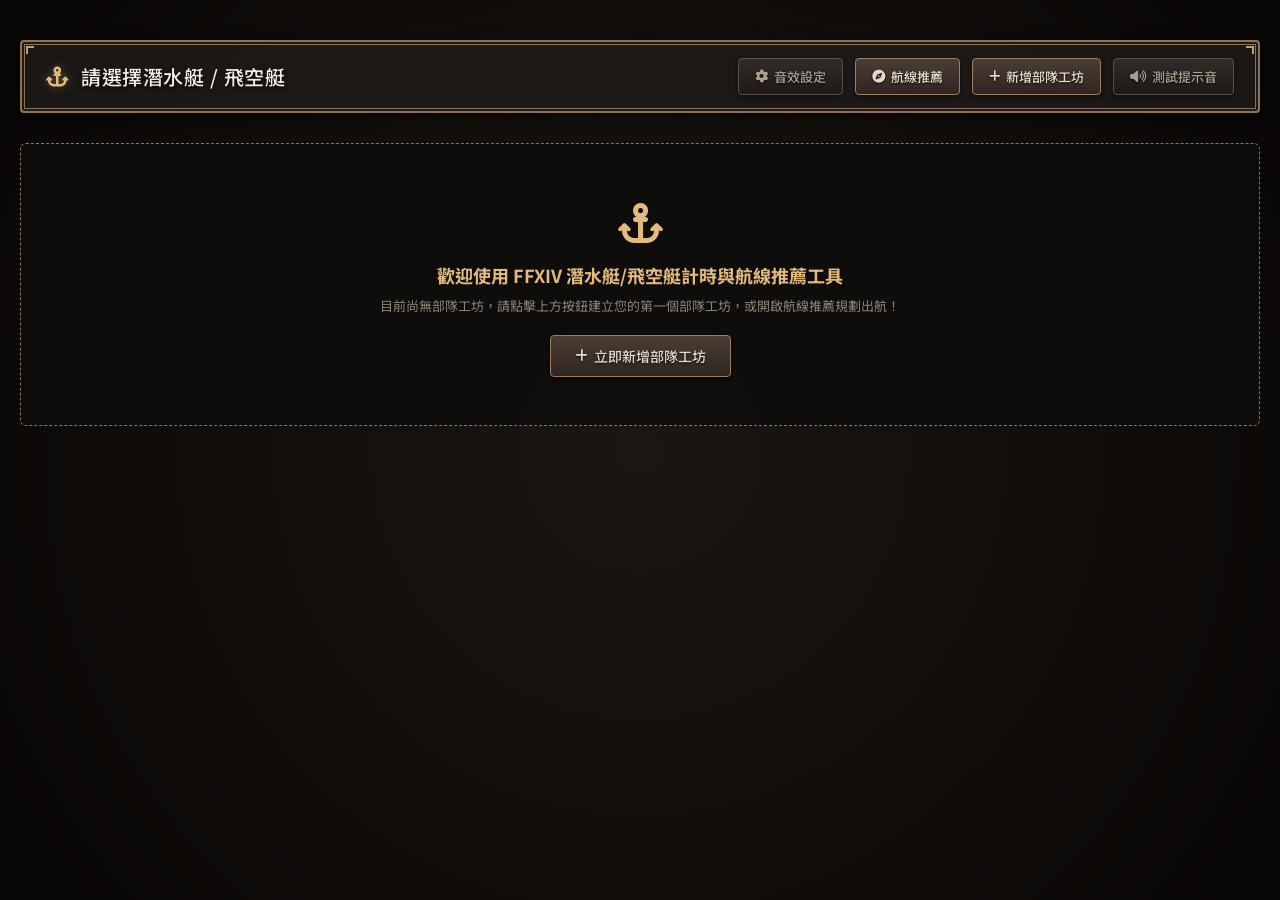
<file: index.html>
<!DOCTYPE html>
<html lang="zh-Hant">
<head>
    <meta charset="UTF-8">
    <meta name="viewport" content="width=device-width, initial-scale=1.0">
    <title>FFXIV 潛水艇/飛空艇探索計時器</title>
    <!-- Google Fonts: Noto Sans TC (繁中) & Montserrat (英數) -->
    <link rel="preconnect" href="https://fonts.googleapis.com">
    <link rel="preconnect" href="https://fonts.gstatic.com" crossorigin>
    <link href="https://fonts.googleapis.com/css2?family=Montserrat:wght@400;500;700&family=Noto+Sans+TC:wght@400;500;700&display=swap" rel="stylesheet">
    <!-- FontAwesome Icons -->
    <link rel="stylesheet" href="https://cdnjs.cloudflare.com/ajax/libs/font-awesome/6.4.0/css/all.min.css">
    <!-- Custom CSS -->
    <link rel="stylesheet" href="styles.css?v=4.1">
</head>
<body>
    <div class="app-wrapper">
        <!-- FFXIV Style Main Banner / Title Bar -->
        <header class="main-header">
            <div class="header-title">
                <i class="fa-solid fa-anchor gold-icon"></i>
                <h2>請選擇潛水艇 / 飛空艇</h2>
            </div>
            <div class="header-actions">
                <button class="ff-btn btn-secondary" onclick="toggleSettings()" title="音效設定">
                    <i class="fa-solid fa-gear"></i> 音效設定
                </button>
                <button class="ff-btn btn-primary" onclick="openRoutePlannerModal()" title="智慧航線推薦">
                    <i class="fa-solid fa-compass"></i> 航線推薦
                </button>
                <button class="ff-btn btn-primary" onclick="openAddWorkshopModal()">
                    <i class="fa-solid fa-plus"></i> 新增部隊工坊
                </button>
                <button class="ff-btn btn-secondary" onclick="playTestSound()">
                    <i class="fa-solid fa-volume-high"></i> 測試提示音
                </button>
            </div>
        </header>

        <!-- Collapsible Settings Panel -->
        <div id="settings-panel" class="settings-panel" style="display: none;">
            <div class="card-border-frame">
                <div class="ff-corner ff-corner-tl"></div>
                <div class="ff-corner ff-corner-tr"></div>
                <div class="ff-corner ff-corner-bl"></div>
                <div class="ff-corner ff-corner-br"></div>
            </div>
            <div class="settings-body">
                <label for="custom-audio-url"><i class="fa-solid fa-music gold-icon"></i> 自訂探索結束提示音網址 (MP3/WAV)：</label>
                <input type="text" id="custom-audio-url" placeholder="請輸入音效 URL (留空則使用預設的 FFXIV 水晶合成音效)" class="ff-input" onchange="saveCustomAudioUrl(this.value)">
            </div>
        </div>

        <!-- Grid Container for Workshops (Multi-column) -->
        <main class="workshops-grid" id="workshops-container">
            <!-- Dynamic Workshop Card Elements will be rendered here -->
        </main>
    </div>

    <!-- Modal 1: Add/Edit Workshop -->
    <div id="workshop-modal" class="modal-overlay">
        <div class="ff-dialog">
            <div class="card-border-frame">
                <div class="ff-corner ff-corner-tl"></div>
                <div class="ff-corner ff-corner-tr"></div>
                <div class="ff-corner ff-corner-bl"></div>
                <div class="ff-corner ff-corner-br"></div>
            </div>
            <h3 class="dialog-title" id="workshop-modal-title">新增部隊工坊</h3>
            <div class="dialog-body">
                <div class="form-group">
                    <label for="workshop-name">工坊/部隊名稱：</label>
                    <input type="text" id="workshop-name" placeholder="例如：空想秘錄、材料探索" class="ff-input">
                </div>
            </div>
            <div class="dialog-footer">
                <button class="ff-btn btn-primary" onclick="saveWorkshop()">確認</button>
                <button class="ff-btn btn-secondary" onclick="closeModal('workshop-modal')">取消</button>
            </div>
        </div>
    </div>

    <!-- Modal 2: Edit Submersible Timer -->
    <div id="sub-modal" class="modal-overlay">
        <div class="ff-dialog dialog-large">
            <div class="card-border-frame">
                <div class="ff-corner ff-corner-tl"></div>
                <div class="ff-corner ff-corner-tr"></div>
                <div class="ff-corner ff-corner-bl"></div>
                <div class="ff-corner ff-corner-br"></div>
            </div>
            <h3 class="dialog-title" id="sub-modal-title">潛水艇探索設定</h3>
            <div class="dialog-body">
                <input type="hidden" id="current-workshop-idx">
                <input type="hidden" id="current-sub-idx">
                
                <div class="form-group">
                    <label for="sub-name">潛水艇名稱：</label>
                    <input type="text" id="sub-name" placeholder="例如：潛水艇-1" class="ff-input">
                </div>

                <div class="form-group-row">
                    <div class="form-group col-half">
                        <label for="sub-level">等級 (級)：</label>
                        <input type="number" id="sub-level" placeholder="64" min="1" max="120" class="ff-input">
                    </div>
                    <div class="form-group col-half">
                        <label for="sub-type">類型：</label>
                        <select id="sub-type" class="ff-select">
                            <option value="潜水艇">潛水艇</option>
                            <option value="飞空艇">飛空艇</option>
                        </select>
                    </div>
                </div>

                <!-- Timer Section -->
                <div class="timer-config-box">
                    <label class="section-label">🕒 探索時長設定</label>

                    <!-- Custom inputs -->
                    <div class="custom-time-inputs">
                        <div class="time-input-item">
                            <input type="number" id="input-days" min="0" value="0" class="ff-input time-num">
                            <span>天</span>
                        </div>
                        <div class="time-input-item">
                            <input type="number" id="input-hours" min="0" max="23" value="0" class="ff-input time-num">
                            <span>小時</span>
                        </div>
                        <div class="time-input-item">
                            <input type="number" id="input-mins" min="0" max="59" value="0" class="ff-input time-num">
                            <span>分鐘</span>
                        </div>
                    </div>
                </div>
            </div>
            <div class="dialog-footer">
                <button class="ff-btn btn-primary" onclick="saveSubmersible()">開始探索</button>
                <button class="ff-btn btn-warning" id="btn-standby-sub" onclick="setSubStandby()">設為待命/返航</button>
                <button class="ff-btn btn-danger" id="btn-delete-sub" onclick="deleteSubmersible()">刪除機體</button>
                <button class="ff-btn btn-secondary" onclick="closeModal('sub-modal')">取消</button>
            </div>
        </div>
    </div>

    <!-- Modal 3: Alarm Alert (Looping) -->
    <div id="alarm-modal" class="modal-overlay">
        <div class="ff-dialog">
            <div class="card-border-frame">
                <div class="ff-corner ff-corner-tl"></div>
                <div class="ff-corner ff-corner-tr"></div>
                <div class="ff-corner ff-corner-bl"></div>
                <div class="ff-corner ff-corner-br"></div>
            </div>
            <h3 class="dialog-title" style="color: var(--ff-text-gold);"><i class="fa-solid fa-bell fa-bounce" style="color: var(--ff-text-gold); margin-right: 8px;"></i> 探索結束通知</h3>
            <div class="dialog-body" style="text-align: center; gap: 10px;">
                <p style="font-size: 14px; color: var(--ff-text-normal);">以下探索機體已順利返航：</p>
                <div id="alarm-sub-list" style="background: rgba(0,0,0,0.3); border: 1px solid rgba(140, 115, 85, 0.2); border-radius: 4px; padding: 12px; margin: 10px 0; max-height: 150px; overflow-y: auto; display: flex; flex-direction: column; gap: 8px;">
                    <!-- Dynamically populated list -->
                </div>
            </div>
            <div class="dialog-footer" style="justify-content: center; padding-top: 14px;">
                <button class="ff-btn btn-warning" onclick="dismissAlarm()" style="width: 100%; padding: 12px; font-size: 14px;">
                    <i class="fa-solid fa-volume-xmark"></i> 關閉鬧鐘提示音
                </button>
            </div>
        </div>
    </div>

    <!-- Modal 4: Chart Site Unlock Tracker -->
    <div id="chart-modal" class="modal-overlay">
        <div class="ff-dialog dialog-large">
            <div class="card-border-frame">
                <div class="ff-corner ff-corner-tl"></div>
                <div class="ff-corner ff-corner-tr"></div>
                <div class="ff-corner ff-corner-bl"></div>
                <div class="ff-corner ff-corner-br"></div>
            </div>
            <h3 class="dialog-title" id="chart-modal-title">海圖解鎖進度</h3>
            <div class="dialog-body">
                <input type="hidden" id="chart-modal-ws-idx">
                <input type="hidden" id="chart-modal-chart-key">
                
                <!-- Bulk Actions -->
                <div class="modal-bulk-actions" style="display: flex; gap: 12px; justify-content: flex-end; margin-bottom: 8px;">
                    <button class="ff-btn btn-secondary" onclick="chartBulkAction('all')" style="padding: 6px 12px; font-size: 12px;">全選</button>
                    <button class="ff-btn btn-secondary" onclick="chartBulkAction('clear')" style="padding: 6px 12px; font-size: 12px;">全清</button>
                </div>
                
                <!-- Sites Grid -->
                <div class="sites-grid" id="chart-sites-container">
                    <!-- Site toggle buttons will be generated dynamically -->
                </div>
            </div>
            <div class="dialog-footer" style="justify-content: center; padding-top: 14px;">
                <button class="ff-btn btn-primary" onclick="closeChartModal()" style="width: 100%; padding: 12px; font-size: 14px;">
                    確定 / 關閉
                </button>
            </div>
        </div>
    </div>

    <!-- Modal 5: Submersible Stats Calculator -->
    <div id="stats-modal" class="modal-overlay">
        <div class="ff-dialog dialog-large">
            <div class="card-border-frame">
                <div class="ff-corner ff-corner-tl"></div>
                <div class="ff-corner ff-corner-tr"></div>
                <div class="ff-corner ff-corner-bl"></div>
                <div class="ff-corner ff-corner-br"></div>
            </div>
            <h3 class="dialog-title"><i class="fa-solid fa-calculator gold-icon" style="margin-right: 8px;"></i> 船艦屬性計算器</h3>
            <div class="dialog-body">
                <div class="calc-container">
                    <!-- Left Column: Inputs -->
                    <div class="calc-inputs-column">
                        <div class="form-group">
                            <label for="calc-level"><i class="fa-solid fa-star gold-icon"></i> 潛水艇等級 (Lv. 1～95)：</label>
                            <select id="calc-level" class="ff-select" onchange="onCalcLevelChange()"></select>
                        </div>
                        <div class="form-group">
                            <label for="calc-hull"><i class="fa-solid fa-circle-nodes gold-icon"></i> 船體 (Hull)：</label>
                            <select id="calc-hull" class="ff-select" onchange="calculateSubStats()"></select>
                        </div>
                        <div class="form-group">
                            <label for="calc-stern"><i class="fa-solid fa-circle-nodes gold-icon"></i> 船尾 (Stern)：</label>
                            <select id="calc-stern" class="ff-select" onchange="calculateSubStats()"></select>
                        </div>
                        <div class="form-group">
                            <label for="calc-bow"><i class="fa-solid fa-circle-nodes gold-icon"></i> 船首 (Bow)：</label>
                            <select id="calc-bow" class="ff-select" onchange="calculateSubStats()"></select>
                        </div>
                        <div class="form-group">
                            <label for="calc-bridge"><i class="fa-solid fa-circle-nodes gold-icon"></i> 艦橋 (Bridge)：</label>
                            <select id="calc-bridge" class="ff-select" onchange="calculateSubStats()"></select>
                        </div>
                    </div>

                    <!-- Right Column: Outputs -->
                    <div class="calc-outputs-column">
                        <div class="stats-display-card">
                            <div class="stats-card-title">最終潛艇性能</div>
                            
                            <div class="stat-row">
                                <span class="stat-name">探索性能 <small>Surveillance</small></span>
                                <span class="stat-val" id="stat-val-surveillance">0</span>
                            </div>
                            <div class="stat-row">
                                <span class="stat-name">收集性能 <small>Retrieval</small></span>
                                <span class="stat-val" id="stat-val-retrieval">0</span>
                            </div>
                            <div class="stat-row">
                                <span class="stat-name">巡航速度 <small>Speed</small></span>
                                <span class="stat-val" id="stat-val-speed">0</span>
                            </div>
                            <div class="stat-row">
                                <span class="stat-name">航行距離 <small>Range</small></span>
                                <span class="stat-val" id="stat-val-range">0</span>
                            </div>
                            <div class="stat-row">
                                <span class="stat-name">恩惠 <small>Favor</small></span>
                                <span class="stat-val" id="stat-val-favor">0</span>
                            </div>
                        </div>
                    </div>
                </div>
            </div>
            <div class="dialog-footer" style="justify-content: center; padding-top: 14px;">
                <button class="ff-btn btn-secondary" onclick="closeModal('stats-modal')" style="width: 100%; padding: 12px; font-size: 14px;">
                    關閉視窗
                </button>
            </div>
        </div>
    </div>

    <!-- Modal 6: Submersible Route Recommender -->
    <div id="route-modal" class="modal-overlay">
        <div class="ff-dialog dialog-route-planner">
            <div class="card-border-frame">
                <div class="ff-corner ff-corner-tl"></div>
                <div class="ff-corner ff-corner-tr"></div>
                <div class="ff-corner ff-corner-bl"></div>
                <div class="ff-corner ff-corner-br"></div>
            </div>
            <h3 class="dialog-title"><i class="fa-solid fa-compass gold-icon" style="margin-right: 8px;"></i> 智慧航線推薦系統</h3>
            <div class="dialog-body">
                <!-- Route Planner Settings Bar -->
                <div class="route-settings-card">
                    <!-- Row 1: Workshop & Target Filters -->
                    <div class="route-settings-grid">
                        <div class="form-group">
                            <label for="route-ws-select"><i class="fa-solid fa-warehouse gold-icon"></i> 選擇工坊 (解鎖進度)：</label>
                            <select id="route-ws-select" class="ff-select" onchange="runRouteSearch()"></select>
                        </div>
                        <div class="form-group">
                            <label for="route-chart-select"><i class="fa-solid fa-map-location-dot gold-icon"></i> 目標海域：</label>
                            <select id="route-chart-select" class="ff-select" onchange="runRouteSearch()">
                                <option value="drowned_city">溺沒海 (The Drowned City)</option>
                                <option value="jade_sea">灰海 (The Jade Sea)</option>
                            </select>
                        </div>
                        <div class="form-group">
                            <label for="route-objective"><i class="fa-solid fa-bullseye gold-icon"></i> 推薦目標：</label>
                            <select id="route-objective" class="ff-select" onchange="runRouteSearch()">
                                <option value="exp" selected>📈 經驗效率優先 (每分EXP高)</option>
                                <option value="total_exp">⭐ 單趟總經驗最大 (總EXP高)</option>
                                <option value="gil">💰 沉船金飾撈金 (OJ 優先)</option>
                            </select>
                        </div>
                        <div class="form-group">
                            <label for="route-target-time"><i class="fa-solid fa-clock gold-icon"></i> 作息時長限制：</label>
                            <select id="route-target-time" class="ff-select" onchange="runRouteSearch()">
                                <option value="999">不限時長 (效益優先)</option>
                                <option value="24">剛好 24 小時以內 (每日收成)</option>
                                <option value="20">20 小時以內 (快速循環)</option>
                                <option value="48">48 小時以內 (雙日長航)</option>
                            </select>
                        </div>
                    </div>

                    <!-- Row 2: Submersible Level & 4 Parts Configuration (Matching User Spec) -->
                    <div class="route-sub-config-box">
                        <div class="route-sub-config-top">
                            <div class="route-level-input-group">
                                <label for="route-level"><i class="fa-solid fa-star gold-icon"></i> 潛水艇等級：</label>
                                <input type="number" id="route-level" class="ff-input" value="50" min="1" max="95" onchange="onRouteLevelChange()">
                            </div>
                            <div class="route-stats-badges-container" id="route-stats-badges-container">
                                <span class="route-mini-badge">探索性能 <strong id="route-badge-surveillance">0</strong></span>
                                <span class="route-mini-badge">收集性能 <strong id="route-badge-retrieval">0</strong></span>
                                <span class="route-mini-badge">巡航速度 <strong id="route-badge-speed">0</strong></span>
                                <span class="route-mini-badge highlight">航行距離 <strong id="route-badge-range">0</strong></span>
                                <span class="route-mini-badge">恩惠 <strong id="route-badge-favor">0</strong></span>
                            </div>
                        </div>
                        <div class="route-parts-grid">
                            <div class="form-group">
                                <label for="route-hull">船體 (Hull)：</label>
                                <select id="route-hull" class="ff-select" onchange="onRoutePartChange()"></select>
                            </div>
                            <div class="form-group">
                                <label for="route-stern">船尾 (Stern)：</label>
                                <select id="route-stern" class="ff-select" onchange="onRoutePartChange()"></select>
                            </div>
                            <div class="form-group">
                                <label for="route-bow">船首 (Bow)：</label>
                                <select id="route-bow" class="ff-select" onchange="onRoutePartChange()"></select>
                            </div>
                            <div class="form-group">
                                <label for="route-bridge">艦橋 (Bridge)：</label>
                                <select id="route-bridge" class="ff-select" onchange="onRoutePartChange()"></select>
                            </div>
                        </div>
                    </div>
                </div>

                <!-- Recommended Results Container -->
                <div class="route-results-wrapper">
                    <div class="route-results-header">
                        <h4><i class="fa-solid fa-list-ol gold-icon"></i> 推薦航線列表 (Top 5)</h4>
                        <span id="route-search-summary" class="route-search-summary">正在分析航線...</span>
                    </div>
                    <div id="route-results-container" class="route-cards-list">
                        <!-- Cards will be injected dynamically -->
                    </div>
                </div>
            </div>
            <div class="dialog-footer" style="justify-content: center; padding-top: 14px;">
                <button class="ff-btn btn-secondary" onclick="closeModal('route-modal')" style="width: 100%; padding: 12px; font-size: 14px;">
                    關閉視窗
                </button>
            </div>
        </div>
    </div>

    <!-- Modal 7: Quick Dispatch to Existing Submersible Modal -->
    <div id="route-dispatch-modal" class="modal-overlay">
        <div class="ff-dialog" style="max-width: 520px;">
            <div class="card-border-frame">
                <div class="ff-corner ff-corner-tl"></div>
                <div class="ff-corner ff-corner-tr"></div>
                <div class="ff-corner ff-corner-bl"></div>
                <div class="ff-corner ff-corner-br"></div>
            </div>
            <h3 class="dialog-title"><i class="fa-solid fa-paper-plane gold-icon" style="margin-right: 8px;"></i> 選擇要套用出航的潛水艇</h3>
            <div class="dialog-body">
                <div id="route-dispatch-info" style="color: var(--ff-text-normal); font-size: 13px; margin-bottom: 14px; background: rgba(0,0,0,0.3); padding: 10px; border-radius: 4px; border: 1px solid rgba(140,115,85,0.3);"></div>
                <div id="route-dispatch-sub-list" style="display: flex; flex-direction: column; gap: 8px;">
                    <!-- Submersibles injected dynamically -->
                </div>
            </div>
            <div class="dialog-footer">
                <button class="ff-btn btn-secondary" onclick="closeModal('route-dispatch-modal')" style="width: 100%;">
                    取消
                </button>
            </div>
        </div>
    </div>

    <!-- Custom Script -->
    <script src="app.js?v=4.1"></script>
</body>
</html>
</file>
<file: styles.css>
/* ==========================================================================
   FFXIV Submersible Timer - Stylesheet
   Theme: Authentically reproducing the FFXIV dark-brown metal UI.
   ========================================================================== */

/* 1. Reset & Global Variables */
:root {
    --ff-bg-panel: rgba(36, 32, 29, 0.98);
    --ff-border-dark: #1e1b19;
    --ff-border-gold: #8c7355;
    --ff-border-gold-light: #bba377;
    --ff-text-normal: #d1c4b2;
    --ff-text-white: #f3ece3;
    --ff-text-gold: #e2ba7d;
    --ff-text-green: #a2ea95;
    --ff-text-gray: #8c8275;
    --ff-btn-bg: linear-gradient(180deg, #4b3d33 0%, #2f2520 100%);
    --ff-btn-hover: linear-gradient(180deg, #625145 0%, #3e322b 100%);
    --ff-btn-border: #997e63;
    --ff-btn-text: #e2d9cc;
}

* {
    box-sizing: border-box;
    margin: 0;
    padding: 0;
}

body {
    font-family: 'Noto Sans TC', 'Montserrat', -apple-system, BlinkMacSystemFont, "Segoe UI", Roboto, sans-serif;
    background-color: #0b0a09;
    /* FFXIV background pattern or dark atmosphere radial gradient */
    background-image: radial-gradient(circle at center, #1b1612 0%, #080605 100%);
    color: var(--ff-text-normal);
    min-height: 100vh;
    padding: 40px 20px;
    overflow-x: hidden;
}

/* Custom Scrollbar */
::-webkit-scrollbar {
    width: 8px;
    height: 8px;
}
::-webkit-scrollbar-track {
    background: #0f0d0c;
}
::-webkit-scrollbar-thumb {
    background: #3e352c;
    border: 1px solid var(--ff-border-gold);
    border-radius: 4px;
}
::-webkit-scrollbar-thumb:hover {
    background: #564a3e;
}

/* App Wrapper Container */
.app-wrapper {
    max-width: 1600px;
    margin: 0 auto;
    display: flex;
    flex-direction: column;
    gap: 30px;
}

/* 2. FFXIV Title Banner */
.main-header {
    background: rgba(30, 27, 24, 0.85);
    border: 2px solid var(--ff-border-gold);
    box-shadow: inset 0 0 0 2px var(--ff-border-dark), inset 0 0 0 3px var(--ff-border-gold), 0 5px 15px rgba(0,0,0,0.5);
    padding: 16px 24px;
    display: flex;
    justify-content: space-between;
    align-items: center;
    border-radius: 4px;
    position: relative;
}

/* Add corner decorations to header */
.main-header::before {
    content: '';
    position: absolute;
    top: 4px; left: 4px; width: 6px; height: 6px; border: 2px solid var(--ff-border-gold-light);
    border-right: none; border-bottom: none;
}
.main-header::after {
    content: '';
    position: absolute;
    top: 4px; right: 4px; width: 6px; height: 6px; border: 2px solid var(--ff-border-gold-light);
    border-left: none; border-bottom: none;
}

.header-title {
    display: flex;
    align-items: center;
    gap: 12px;
}

.gold-icon {
    color: var(--ff-text-gold);
    font-size: 20px;
    filter: drop-shadow(0 0 4px rgba(226, 186, 125, 0.4));
}

.header-title h2 {
    font-size: 20px;
    font-weight: 500;
    color: var(--ff-text-white);
    letter-spacing: 0.5px;
    text-shadow: 0 2px 4px rgba(0,0,0,0.8);
}

.header-actions {
    display: flex;
    gap: 12px;
}

/* 3. Workshops Grid View (FFXIV List Window) */
.workshops-grid {
    display: grid;
    grid-template-columns: repeat(auto-fill, minmax(470px, 1fr));
    gap: 24px;
    align-items: start;
}

/* Individual FC Workshop Dialog */
.workshop-card {
    background: var(--ff-bg-panel);
    border: 2px solid var(--ff-border-gold);
    box-shadow: inset 0 0 0 2px var(--ff-border-dark), inset 0 0 0 3px var(--ff-border-gold), 0 8px 24px rgba(0, 0, 0, 0.6);
    border-radius: 4px;
    position: relative;
    padding: 20px 24px;
    transition: transform 0.2s ease, box-shadow 0.2s ease;
}

.workshop-card:hover {
    box-shadow: inset 0 0 0 2px var(--ff-border-dark), inset 0 0 0 3px var(--ff-border-gold), 0 12px 36px rgba(0, 0, 0, 0.8), 0 0 10px rgba(226, 186, 125, 0.15);
}

/* Card Header styles */
.workshop-card-header {
    display: flex;
    justify-content: space-between;
    align-items: center;
    border-bottom: 1px solid rgba(140, 115, 85, 0.3);
    padding-bottom: 10px;
    margin-bottom: 14px;
}

.workshop-card-header h3 {
    font-size: 16px;
    font-weight: 500;
    color: var(--ff-text-gold);
    letter-spacing: 0.5px;
    text-shadow: 0 1px 3px rgba(0,0,0,0.9);
}

.workshop-actions {
    display: flex;
    gap: 8px;
}

/* Action icons inside card headers */
.icon-action-btn {
    background: transparent;
    border: none;
    color: var(--ff-text-gray);
    font-size: 14px;
    cursor: pointer;
    width: 24px;
    height: 24px;
    border-radius: 4px;
    display: flex;
    align-items: center;
    justify-content: center;
    transition: all 0.2s ease;
}

.icon-action-btn:hover {
    background: rgba(255,255,255,0.06);
    color: var(--ff-text-white);
}

.icon-action-btn.delete:hover {
    color: #ef4444;
}

/* 4. Submersible List Entries */
.submersible-list {
    display: flex;
    flex-direction: column;
    gap: 8px;
}

.sub-item {
    background: rgba(0, 0, 0, 0.25);
    border: 1px solid rgba(140, 115, 85, 0.2);
    border-radius: 3px;
    padding: 10px 14px;
    display: flex;
    justify-content: space-between;
    align-items: center;
    cursor: pointer;
    transition: all 0.15s ease;
    user-select: none;
}

.sub-item:hover {
    background: rgba(140, 115, 85, 0.08);
    border-color: var(--ff-border-gold);
    transform: translateX(4px);
}

.sub-info-left {
    display: flex;
    align-items: center;
    gap: 8px;
    white-space: nowrap;
    flex-shrink: 0;
}

.sub-icon {
    font-size: 12px;
    color: var(--ff-text-gray);
}

.sub-name {
    color: var(--ff-text-white);
    font-size: 14px;
    font-weight: 500;
}

.sub-level {
    color: var(--ff-text-gray);
    font-size: 12px;
}

.sub-status-right {
    font-size: 13px;
    text-align: right;
    white-space: nowrap;
    flex-grow: 1;
    margin-left: 12px;
}

/* Status States */
.status-running {
    color: var(--ff-text-normal);
}

.status-running .time-val {
    color: var(--ff-text-white);
    font-weight: 500;
    margin-left: 4px;
    font-family: 'Montserrat', monospace;
    transition: color 0.3s ease, text-shadow 0.3s ease;
}

/* Time Threshold Dynamic Colors */
.status-running .time-val.time-urgent {
    color: #ff5c5c; /* <= 1 hr: Red */
    font-weight: 700;
    text-shadow: 0 0 6px rgba(255, 92, 92, 0.6);
}

.status-running .time-val.time-warning {
    color: #ffaa33; /* <= 8 hrs: Orange */
    font-weight: 700;
    text-shadow: 0 0 6px rgba(255, 170, 51, 0.45);
}

.status-running .time-val.time-safe {
    color: #55db78; /* > 8 hrs: Green */
    font-weight: 500;
    text-shadow: 0 0 5px rgba(85, 219, 120, 0.35);
}

.status-returned {
    color: var(--ff-text-green);
    font-weight: 500;
    text-shadow: 0 0 6px rgba(162, 234, 149, 0.35);
}

.status-standby {
    color: var(--ff-text-gray);
}

/* Placeholder for empty slot in workshop (each workshop can support 4 submersibles) */
.sub-placeholder {
    background: rgba(0, 0, 0, 0.15);
    border: 1px dashed rgba(140, 115, 85, 0.15);
    border-radius: 3px;
    padding: 12px;
    text-align: center;
    color: var(--ff-text-gray);
    font-size: 13px;
    cursor: pointer;
    transition: all 0.2s ease;
}

.sub-placeholder:hover {
    background: rgba(140, 115, 85, 0.05);
    border-color: rgba(140, 115, 85, 0.4);
    color: var(--ff-text-normal);
}

/* 5. General FFXIV Style Buttons */
.ff-btn {
    font-family: inherit;
    font-size: 13px;
    padding: 8px 16px;
    border-radius: 4px;
    cursor: pointer;
    font-weight: 500;
    display: inline-flex;
    align-items: center;
    justify-content: center;
    gap: 6px;
    box-shadow: 0 2px 4px rgba(0,0,0,0.5);
    text-shadow: 0 1px 2px rgba(0,0,0,0.8);
    transition: all 0.2s ease;
}

.btn-primary {
    background: var(--ff-btn-bg);
    border: 1px solid var(--ff-btn-border);
    color: var(--ff-btn-text);
}
.btn-primary:hover {
    background: var(--ff-btn-hover);
    border-color: var(--ff-border-gold-light);
    color: var(--ff-text-white);
    transform: translateY(-1px);
}

.btn-secondary {
    background: linear-gradient(180deg, #302c29 0%, #1c1917 100%);
    border: 1px solid #5a5146;
    color: #ac9e8d;
}
.btn-secondary:hover {
    background: linear-gradient(180deg, #3d3834 0%, #24201d 100%);
    border-color: #8c7f6e;
    color: var(--ff-text-normal);
}

.btn-warning {
    background: linear-gradient(180deg, #7c5c24 0%, #4d3711 100%);
    border: 1px solid #b38b47;
    color: var(--ff-text-white);
}
.btn-warning:hover {
    background: linear-gradient(180deg, #916c2c 0%, #5d4318 100%);
    border-color: #d1a75c;
}

.btn-danger {
    background: linear-gradient(180deg, #6b2626 0%, #421414 100%);
    border: 1px solid #993d3d;
    color: #fca5a5;
}
.btn-danger:hover {
    background: linear-gradient(180deg, #803131 0%, #531c1c 100%);
    border-color: #c95c5c;
}

/* 6. Form elements and dialog custom inputs */
.ff-input {
    background: rgba(0, 0, 0, 0.4);
    border: 1px solid rgba(140, 115, 85, 0.4);
    border-radius: 3px;
    padding: 10px 12px;
    color: var(--ff-text-white);
    font-family: inherit;
    font-size: 14px;
    outline: none;
    width: 100%;
    transition: all 0.2s ease;
}

.ff-input:focus {
    border-color: var(--ff-border-gold-light);
    box-shadow: 0 0 6px rgba(226, 186, 125, 0.25);
    background: rgba(0,0,0,0.6);
}

.ff-select {
    background: #1a1614;
    border: 1px solid rgba(140, 115, 85, 0.4);
    border-radius: 3px;
    padding: 10px 12px;
    color: var(--ff-text-white);
    font-family: inherit;
    font-size: 14px;
    outline: none;
    width: 100%;
    cursor: pointer;
}

.ff-select:focus {
    border-color: var(--ff-border-gold-light);
}

/* 7. Modal overlay & Dialog box */
.modal-overlay {
    position: fixed;
    top: 0; left: 0; right: 0; bottom: 0;
    background: rgba(0, 0, 0, 0.7);
    z-index: 100;
    display: none; /* Controlled by js */
    align-items: center;
    justify-content: center;
    backdrop-filter: blur(4px);
    opacity: 0;
    transition: opacity 0.25s ease;
}

.modal-overlay.active {
    display: flex;
    opacity: 1;
}

.ff-dialog {
    background: var(--ff-bg-panel);
    border: 2px solid var(--ff-border-gold);
    box-shadow: inset 0 0 0 2px var(--ff-border-dark), inset 0 0 0 3px var(--ff-border-gold), 0 15px 40px rgba(0, 0, 0, 0.85);
    border-radius: 4px;
    padding: 30px 40px;
    position: relative;
    width: 90%;
    max-width: 460px;
    transform: scale(0.9);
    transition: transform 0.25s cubic-bezier(0.175, 0.885, 0.32, 1.275);
}

.modal-overlay.active .ff-dialog {
    transform: scale(1);
}

.dialog-large {
    max-width: 740px;
}

.dialog-route-planner {
    max-width: 840px;
}

/* FFXIV gold corners on dialog boxes */
.card-border-frame {
    position: absolute;
    top: 0; left: 0; right: 0; bottom: 0;
    pointer-events: none;
    z-index: 2;
}

.ff-corner {
    position: absolute;
    width: 12px;
    height: 12px;
    border: 3px solid var(--ff-border-gold-light);
    pointer-events: none;
    z-index: 3;
}
.ff-corner-tl { top: 6px; left: 6px; border-right: none; border-bottom: none; }
.ff-corner-tr { top: 6px; right: 6px; border-left: none; border-bottom: none; }
.ff-corner-bl { bottom: 6px; left: 6px; border-right: none; border-top: none; }
.ff-corner-br { bottom: 6px; right: 6px; border-left: none; border-top: none; }

.dialog-title {
    font-size: 18px;
    color: var(--ff-text-gold);
    margin-bottom: 24px;
    font-weight: 500;
    text-shadow: 0 2px 4px rgba(0,0,0,0.9);
    text-align: center;
    border-bottom: 1px solid rgba(140, 115, 85, 0.3);
    padding-bottom: 12px;
}

.dialog-body {
    display: flex;
    flex-direction: column;
    gap: 20px;
    margin-bottom: 24px;
}

.dialog-footer {
    display: flex;
    justify-content: flex-end;
    gap: 12px;
    border-top: 1px solid rgba(140, 115, 85, 0.2);
    padding-top: 18px;
}

/* Form groups */
.form-group {
    display: flex;
    flex-direction: column;
    gap: 8px;
}

.form-group label {
    font-size: 13px;
    color: var(--ff-text-normal);
}

.form-group-row {
    display: flex;
    gap: 16px;
}

.col-half {
    flex: 1;
}

/* 8. Timer Custom Configuration Settings */
.timer-config-box {
    background: rgba(0,0,0,0.25);
    border: 1px solid rgba(140, 115, 85, 0.25);
    border-radius: 4px;
    padding: 16px;
    display: flex;
    flex-direction: column;
    gap: 14px;
}

.section-label {
    font-size: 13px;
    color: var(--ff-text-gold);
    font-weight: 500;
}

.presets-grid {
    display: grid;
    grid-template-columns: repeat(3, 1fr);
    gap: 8px;
}

.preset-btn {
    background: linear-gradient(180deg, #302c29 0%, #1e1b19 100%);
    border: 1px solid #5a5146;
    color: #ac9e8d;
    font-family: inherit;
    font-size: 11px;
    padding: 6px;
    border-radius: 3px;
    cursor: pointer;
    transition: all 0.2s ease;
}

.preset-btn:hover {
    border-color: var(--ff-border-gold-light);
    color: var(--ff-text-white);
    background: linear-gradient(180deg, #3d3834 0%, #24201d 100%);
}

.custom-time-inputs {
    display: flex;
    gap: 12px;
    justify-content: center;
}

.time-input-item {
    display: flex;
    align-items: center;
    gap: 6px;
    font-size: 12px;
    color: var(--ff-text-gray);
}

.time-num {
    width: 64px;
    text-align: center;
    padding: 6px 8px;
}

/* Responsive Scaling */
@media (max-width: 768px) {
    body {
        padding: 20px 10px;
    }
    .main-header {
        flex-direction: column;
        gap: 16px;
        align-items: stretch;
    }
    .header-actions {
        justify-content: flex-start;
    }
    .workshops-grid {
        grid-template-columns: 1fr;
    }
    .ff-dialog {
        padding: 20px;
    }
    .presets-grid {
        grid-template-columns: repeat(2, 1fr);
    }
    .settings-body {
        flex-direction: column;
        align-items: stretch;
        gap: 8px;
    }
}

/* Settings Panel styling */
.settings-panel {
    background: var(--ff-bg-panel);
    border: 2px solid var(--ff-border-gold);
    box-shadow: inset 0 0 0 2px var(--ff-border-dark), inset 0 0 0 3px var(--ff-border-gold), 0 5px 15px rgba(0,0,0,0.5);
    border-radius: 4px;
    padding: 16px 24px;
    position: relative;
    animation: slideDown 0.25s ease-out;
}

.settings-body {
    display: flex;
    align-items: center;
    gap: 16px;
    font-size: 13px;
}

.settings-body label {
    white-space: nowrap;
    color: var(--ff-text-gold);
    display: flex;
    align-items: center;
    gap: 8px;
}

.settings-body input {
    flex: 1;
}

@keyframes slideDown {
    from {
        opacity: 0;
        transform: translateY(-10px);
    }
    to {
        opacity: 1;
        transform: translateY(0);
    }
}

/* Return Time label styling */
.return-time {
    color: var(--ff-text-gold);
    font-size: 12px;
    margin-left: 6px;
    font-weight: 500;
    opacity: 0.85;
}

/* ==========================================================================
   Work Item 01: FFXIV Submersible Map Unlock Progress Tracker Styles
   ========================================================================== */

/* Map collapsible sub-panel inside workshop card */
.workshop-map-panel {
    background: rgba(0, 0, 0, 0.25);
    border: 1px solid rgba(140, 115, 85, 0.25);
    border-radius: 4px;
    padding: 12px 16px;
    margin-bottom: 14px;
    animation: slideDown 0.2s ease-out;
}

.map-badges-grid {
    display: flex;
    flex-wrap: wrap;
    gap: 12px;
}

/* Individual chart progress badge */
.map-badge-item {
    background: linear-gradient(180deg, #2e2621 0%, #1a1411 100%);
    border: 1px solid var(--ff-border-gold);
    padding: 6px 12px;
    border-radius: 3px;
    cursor: pointer;
    display: flex;
    align-items: center;
    gap: 8px;
    font-size: 13px;
    user-select: none;
    transition: all 0.2s ease;
}

.map-badge-item:hover {
    background: linear-gradient(180deg, #42362f 0%, #29201b 100%);
    border-color: var(--ff-border-gold-light);
    transform: translateY(-1px);
}

.map-badge-name {
    color: var(--ff-text-normal);
}

.map-badge-count {
    color: var(--ff-text-gold);
    font-weight: 700;
    background: rgba(0, 0, 0, 0.45);
    padding: 2px 8px;
    border-radius: 10px;
    font-size: 11px;
    font-family: 'Montserrat', monospace;
}

/* Chart Modal sites grid */
.sites-grid {
    display: grid;
    grid-template-columns: repeat(5, 1fr);
    gap: 10px;
    max-height: 320px;
    overflow-y: auto;
    padding: 4px;
}

/* Toggleable button for each exploration site */
.site-toggle-btn {
    background: linear-gradient(180deg, #26221f 0%, #141210 100%);
    border: 1px solid rgba(140, 115, 85, 0.4);
    color: var(--ff-text-gray);
    padding: 10px;
    border-radius: 3px;
    font-size: 14px;
    font-weight: 700;
    text-align: center;
    cursor: pointer;
    user-select: none;
    transition: all 0.15s ease;
    font-family: 'Montserrat', sans-serif;
    text-shadow: 0 1px 2px rgba(0,0,0,0.8);
}

.site-toggle-btn:hover {
    border-color: var(--ff-border-gold);
    color: var(--ff-text-normal);
}

/* Light up gold when unlocked */
.site-toggle-btn.selected {
    background: linear-gradient(180deg, #7c5c24 0%, #4d3711 100%);
    border-color: var(--ff-border-gold-light);
    color: var(--ff-text-white);
    box-shadow: 0 0 8px rgba(226, 186, 125, 0.35);
    text-shadow: 0 1px 2px rgba(0, 0, 0, 0.9);
}

/* Container for visual map */
.map-visual-container {
    width: 100%;
    background: #0f0d0c;
    border: 1px solid rgba(140, 115, 85, 0.4);
    box-shadow: inset 0 0 15px rgba(0, 0, 0, 0.8);
    border-radius: 4px;
    padding: 10px;
    display: flex;
    justify-content: center;
    align-items: center;
    position: relative;
    overflow: hidden;
}

.map-svg {
    width: 100%;
    max-width: 680px;
    height: auto;
    max-height: 50vh;
    display: block;
}

/* Connections (Links) between sites */
.map-link {
    stroke: rgba(140, 115, 85, 0.25);
    stroke-width: 3px;
    transition: stroke 0.25s ease, stroke-width 0.25s ease;
}
.map-link.unlocked {
    stroke: rgba(93, 192, 230, 0.7); /* Cyan link for unlocked route paths */
    stroke-width: 4px;
    filter: drop-shadow(0 0 2px rgba(93, 192, 230, 0.4));
}

/* Interactive Node Groups */
.map-node-group {
    cursor: pointer;
}

.map-node {
    fill: #26221f;
    stroke: rgba(140, 115, 85, 0.6);
    stroke-width: 2px;
    transition: all 0.15s cubic-bezier(0.175, 0.885, 0.32, 1.275);
}

.map-node-label {
    fill: var(--ff-text-gray);
    font-size: 13px;
    font-weight: 700;
    font-family: 'Montserrat', sans-serif;
    pointer-events: none;
    user-select: none;
    transition: fill 0.15s ease;
}

/* Hover effect on node */
.map-node-group:hover .map-node {
    stroke: var(--ff-border-gold-light);
    fill: #3a322c;
    r: 19; /* Grow node radius from 17 to 19 */
}
.map-node-group:hover .map-node-label {
    fill: var(--ff-text-white);
}

/* Unlocked Regular Node */
.map-node-group.unlocked .map-node {
    fill: #194454;
    stroke: #5dc0e6;
    stroke-width: 3px;
    filter: drop-shadow(0 0 6px rgba(93, 192, 230, 0.7));
}
.map-node-group.unlocked .map-node-label {
    fill: var(--ff-text-white);
}

/* Special Node (J, O, T, AD) Unlocked/Locked */
.map-node-group.special-node .map-node {
    stroke: rgba(226, 186, 125, 0.55);
    stroke-width: 2.5px;
}
.map-node-group.special-node .map-node-label {
    fill: var(--ff-text-gold);
}
.map-node-group.special-node:hover .map-node {
    stroke: #fca5a5;
    fill: #4b361a;
}

.map-node-group.special-node.unlocked .map-node {
    fill: #5a3e14;
    stroke: #e2ba7d; /* Amber/gold */
    stroke-width: 3px;
    filter: drop-shadow(0 0 8px rgba(226, 186, 125, 0.85));
}
.map-node-group.special-node.unlocked .map-node-label {
    fill: #ffffff;
}

/* SVG Node Tooltip on Hover */
.map-node-tooltip {
    opacity: 0;
    fill: var(--ff-text-gold);
    font-size: 13px;
    font-weight: 700;
    font-family: 'Noto Sans TC', 'Montserrat', sans-serif;
    pointer-events: none;
    user-select: none;
    transition: opacity 0.15s ease;
    text-shadow: 0 0 5px #000, 0 1px 2px #000;
}
.map-node-group:hover .map-node-tooltip {
    opacity: 1;
}

/* Starting Point Node (Static, Neutral style) */
.map-start-node {
    fill: #2f2a26;
    stroke: var(--ff-text-gray);
    stroke-width: 2px;
}
.map-start-label {
    fill: #b3a595;
    font-size: 11px;
    font-weight: 700;
    font-family: 'Noto Sans TC', sans-serif;
    pointer-events: none;
    user-select: none;
}

/* ==========================================================================
   Work Item 04: Submersible Stats Calculator Styling
   ========================================================================== */

.calc-container {
    display: flex;
    gap: 30px;
    align-items: stretch;
}

.calc-inputs-column {
    flex: 1.2;
    display: flex;
    flex-direction: column;
    gap: 16px;
}

.calc-outputs-column {
    flex: 1;
    display: flex;
    flex-direction: column;
}

/* FFXIV status sheet look for output card */
.stats-display-card {
    background: rgba(15, 13, 12, 0.95);
    border: 2px solid var(--ff-border-gold);
    box-shadow: inset 0 0 0 1px var(--ff-border-dark), inset 0 0 10px rgba(0, 0, 0, 0.8);
    border-radius: 4px;
    padding: 20px;
    height: 100%;
    display: flex;
    flex-direction: column;
    gap: 14px;
    position: relative;
}

.stats-card-title {
    color: var(--ff-text-gold);
    font-size: 15px;
    font-weight: 500;
    text-align: center;
    border-bottom: 1px solid rgba(140, 115, 85, 0.4);
    padding-bottom: 10px;
    margin-bottom: 4px;
    text-shadow: 0 1px 3px rgba(0,0,0,0.9);
}

.stat-row {
    display: flex;
    justify-content: space-between;
    align-items: center;
    border-bottom: 1px solid rgba(140, 115, 85, 0.15);
    padding-bottom: 8px;
}

.stat-row:last-child {
    border-bottom: none;
    padding-bottom: 0;
}

.stat-name {
    color: var(--ff-text-normal);
    font-size: 13px;
    display: flex;
    flex-direction: column;
}

.stat-name small {
    color: var(--ff-text-gray);
    font-size: 10px;
    font-family: 'Montserrat', sans-serif;
    margin-top: 2px;
}

.stat-val {
    color: var(--ff-text-white);
    font-size: 20px;
    font-weight: 700;
    font-family: 'Montserrat', monospace;
    text-shadow: 0 0 8px rgba(243, 236, 227, 0.35);
}

/* Make values highlight gold/green if they are calculated */
#stat-val-surveillance, #stat-val-retrieval, #stat-val-speed, #stat-val-range, #stat-val-favor {
    color: var(--ff-text-gold);
    text-shadow: 0 0 8px rgba(226, 186, 125, 0.5);
}

/* Responsive adjustment for stats modal */
@media (max-width: 768px) {
    .calc-container {
        flex-direction: column;
        gap: 20px;
    }
}

/* ==========================================================================
   Work Item 05: Submersible Route Recommender Styling
   ========================================================================== */

.route-settings-card {
    background: rgba(15, 13, 12, 0.95);
    border: 1px solid var(--ff-border-gold);
    box-shadow: inset 0 0 8px rgba(0, 0, 0, 0.8);
    border-radius: 4px;
    padding: 16px;
    margin-bottom: 16px;
    display: flex;
    flex-direction: column;
    gap: 14px;
}

.route-settings-grid {
    display: grid;
    grid-template-columns: repeat(4, 1fr);
    gap: 8px;
}

.route-settings-grid .form-group {
    margin-bottom: 0;
}

.route-settings-grid label {
    font-size: 11px;
    margin-bottom: 4px;
    white-space: nowrap;
}

.route-settings-grid .ff-select {
    font-size: 11.5px;
    padding: 6px 4px;
}

.route-sub-config-box {
    background: rgba(0, 0, 0, 0.35);
    border: 1px solid rgba(140, 115, 85, 0.3);
    border-radius: 4px;
    padding: 12px 14px;
    display: flex;
    flex-direction: column;
    gap: 12px;
}

.route-sub-config-top {
    display: flex;
    align-items: center;
    justify-content: space-between;
    flex-wrap: wrap;
    gap: 12px;
    border-bottom: 1px dashed rgba(140, 115, 85, 0.25);
    padding-bottom: 10px;
}

.route-level-input-group {
    display: flex;
    align-items: center;
    gap: 8px;
    color: var(--ff-text-normal);
    font-size: 13px;
}

.route-level-input-group input {
    width: 65px;
    text-align: center;
    font-weight: 700;
}

.route-stats-badges-container {
    display: flex;
    align-items: center;
    gap: 8px;
    flex-wrap: wrap;
}

.route-mini-badge {
    background: rgba(26, 22, 19, 0.9);
    border: 1px solid rgba(140, 115, 85, 0.4);
    border-radius: 3px;
    padding: 3px 8px;
    font-size: 11px;
    color: var(--ff-text-gray);
    display: inline-flex;
    align-items: center;
    gap: 4px;
}

.route-mini-badge strong {
    color: var(--ff-text-gold);
    font-family: 'Montserrat', monospace;
    font-size: 12px;
}

.route-mini-badge.highlight {
    border-color: var(--ff-border-gold-light);
    box-shadow: 0 0 6px rgba(226, 186, 125, 0.35);
}

.route-parts-grid {
    display: grid;
    grid-template-columns: repeat(4, 1fr);
    gap: 8px;
}

.route-parts-grid .form-group {
    margin-bottom: 0;
}

.route-parts-grid label {
    font-size: 11px;
    margin-bottom: 4px;
    white-space: nowrap;
}

.route-parts-grid .ff-select {
    font-size: 11.5px;
    padding: 6px 4px;
}

/* Dispatch sub choice list */
.route-dispatch-sub-row {
    background: rgba(26, 22, 19, 0.95);
    border: 1px solid rgba(140, 115, 85, 0.35);
    border-radius: 4px;
    padding: 10px 14px;
    display: flex;
    justify-content: space-between;
    align-items: center;
    transition: all 0.2s ease;
}

.route-dispatch-sub-row:hover {
    border-color: var(--ff-border-gold);
    background: rgba(45, 38, 32, 0.95);
}

.route-dispatch-sub-name {
    color: var(--ff-text-white);
    font-size: 14px;
    font-weight: 500;
}

.route-dispatch-sub-status {
    font-size: 11px;
    color: var(--ff-text-gray);
    margin-left: 6px;
}

.route-results-wrapper {
    display: flex;
    flex-direction: column;
    gap: 10px;
}

.route-results-header {
    display: flex;
    justify-content: space-between;
    align-items: center;
    padding: 0 4px 6px;
    border-bottom: 1px solid rgba(140, 115, 85, 0.3);
}

.route-results-header h4 {
    color: var(--ff-text-gold);
    font-size: 14px;
    font-weight: 500;
    margin: 0;
}

.route-search-summary {
    color: var(--ff-text-gray);
    font-size: 12px;
}

.route-cards-list {
    display: flex;
    flex-direction: column;
    gap: 10px;
    max-height: 42vh;
    overflow-y: auto;
    padding-right: 4px;
}

.route-card {
    background: rgba(26, 22, 19, 0.95);
    border: 1px solid rgba(140, 115, 85, 0.4);
    border-radius: 4px;
    padding: 12px 16px;
    display: flex;
    justify-content: space-between;
    align-items: center;
    gap: 12px;
    transition: all 0.2s ease;
}

.route-card:hover {
    border-color: var(--ff-border-gold-light);
    background: rgba(45, 38, 32, 0.95);
    box-shadow: 0 2px 8px rgba(0, 0, 0, 0.6);
}

.route-card-left {
    display: flex;
    flex-direction: column;
    gap: 8px;
    flex-grow: 1;
}

.route-card-top-row {
    display: flex;
    align-items: center;
    justify-content: space-between;
}

.route-path-flow {
    display: flex;
    align-items: center;
    gap: 6px;
    flex-wrap: wrap;
}

.route-rank-badge {
    background: var(--ff-border-gold);
    color: #1a1613;
    font-weight: 700;
    font-size: 11px;
    padding: 2px 6px;
    border-radius: 3px;
    font-family: 'Montserrat', sans-serif;
}

.route-map-tag {
    color: #a2ea95;
    font-size: 12px;
    font-weight: 500;
    margin-right: 2px;
}

.route-exp-per-min {
    color: #5dc0e6;
    font-weight: 700;
    font-family: 'Montserrat', monospace;
    font-size: 13px;
    text-shadow: 0 0 6px rgba(93, 192, 230, 0.4);
}

.route-node-pill {
    background: rgba(0, 0, 0, 0.5);
    border: 1px solid rgba(140, 115, 85, 0.5);
    color: var(--ff-text-gold);
    font-weight: 700;
    font-size: 12px;
    padding: 2px 8px;
    border-radius: 3px;
    font-family: 'Montserrat', sans-serif;
}

.route-node-pill.gil-target {
    background: rgba(184, 115, 51, 0.35);
    border-color: #e2ba7d;
    color: #fff;
    box-shadow: 0 0 4px rgba(226, 186, 125, 0.5);
}

.route-arrow {
    color: var(--ff-text-gray);
    font-size: 10px;
}

.route-pills-row {
    display: flex;
    align-items: center;
    gap: 8px;
    flex-wrap: wrap;
}

.route-pill-item {
    background: rgba(0, 0, 0, 0.35);
    border: 1px solid rgba(140, 115, 85, 0.25);
    border-radius: 3px;
    padding: 2px 7px;
    font-size: 11px;
    color: var(--ff-text-normal);
}

.route-pill-item strong {
    font-family: 'Montserrat', monospace;
}

.route-pill-item.duration {
    border-color: rgba(255, 170, 51, 0.4);
    color: #ffa726;
}

.route-pill-item.return-time {
    color: var(--ff-text-gray);
}

.route-pill-item.gil {
    border-color: rgba(226, 186, 125, 0.5);
    background: rgba(226, 186, 125, 0.15);
    color: var(--ff-text-gold);
}

.route-card-right {
    display: flex;
    flex-direction: column;
    align-items: flex-end;
    gap: 6px;
    flex-shrink: 0;
}

.route-apply-btn {
    padding: 8px 16px;
    font-size: 13px;
    white-space: nowrap;
}
</file>
